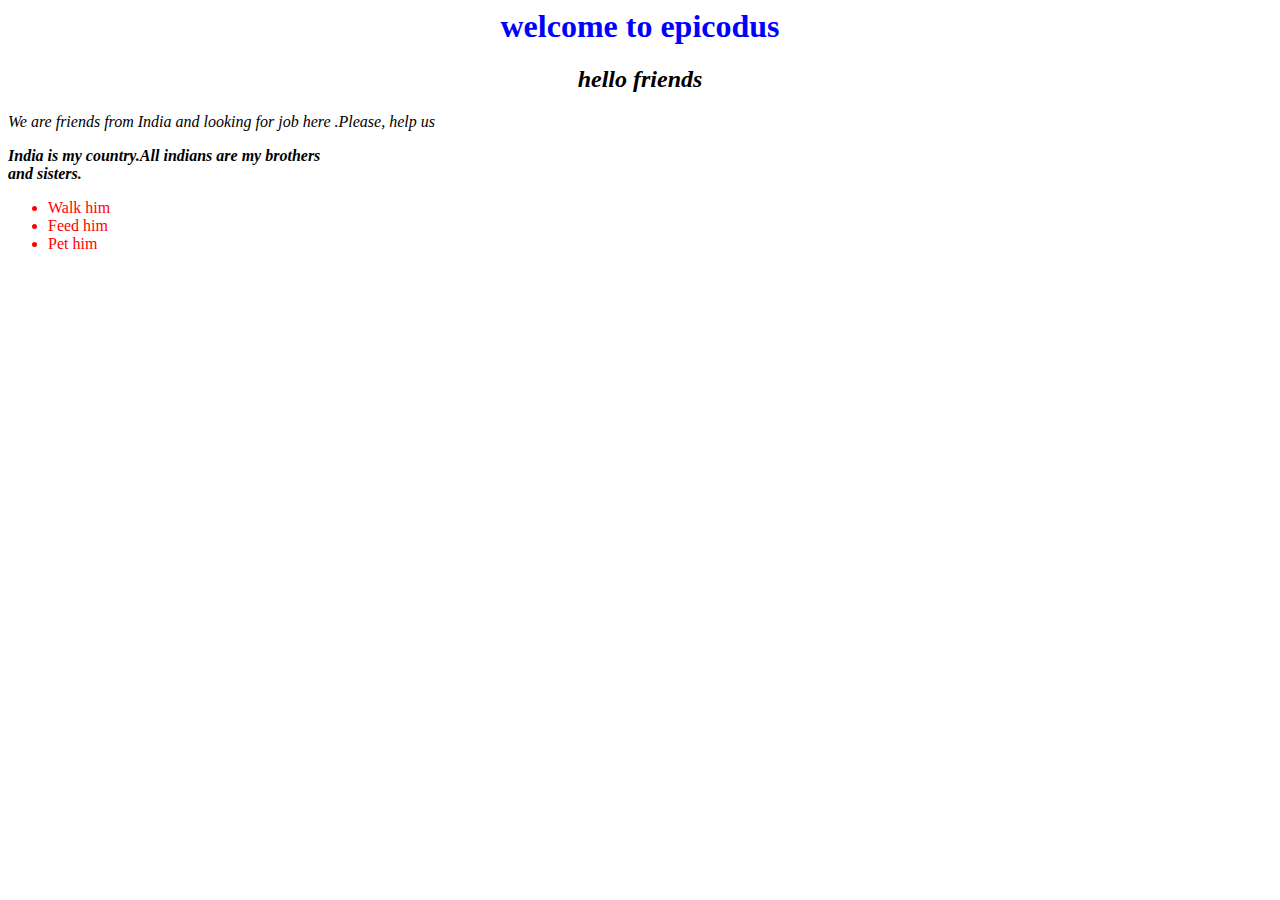
<file: my-first-webpage.html>
<html>
<body>
  <link href="css/style.css" rel="stylesheet" type="text/css">
  <h1>welcome to epicodus</h1>
  <h2> hello friends</h2>
  <p class=intro> We are friends from India and looking for job here .Please, help us
</p>
  <p class=intro1> India is my country.All indians are my brothers and sisters.</p>


  <ul class="important">
       <li>Walk him</li>
        <li>Feed him</li>
        <li>Pet him</li>
  </ul>



</body>
</html>
</file>
<file: css/style.css>
h1 {
  color: blue;
  text-align: center;
}

h2 {
  font-style: italic;
  text-align: center;
}



p.intro{
  width: 50%;
  font-style:oblique;
}

p.intro1 {
  width: 25%;
  font-style: italic;
  font-weight: bold;
}

.important {
  color: red;
}
</file>
